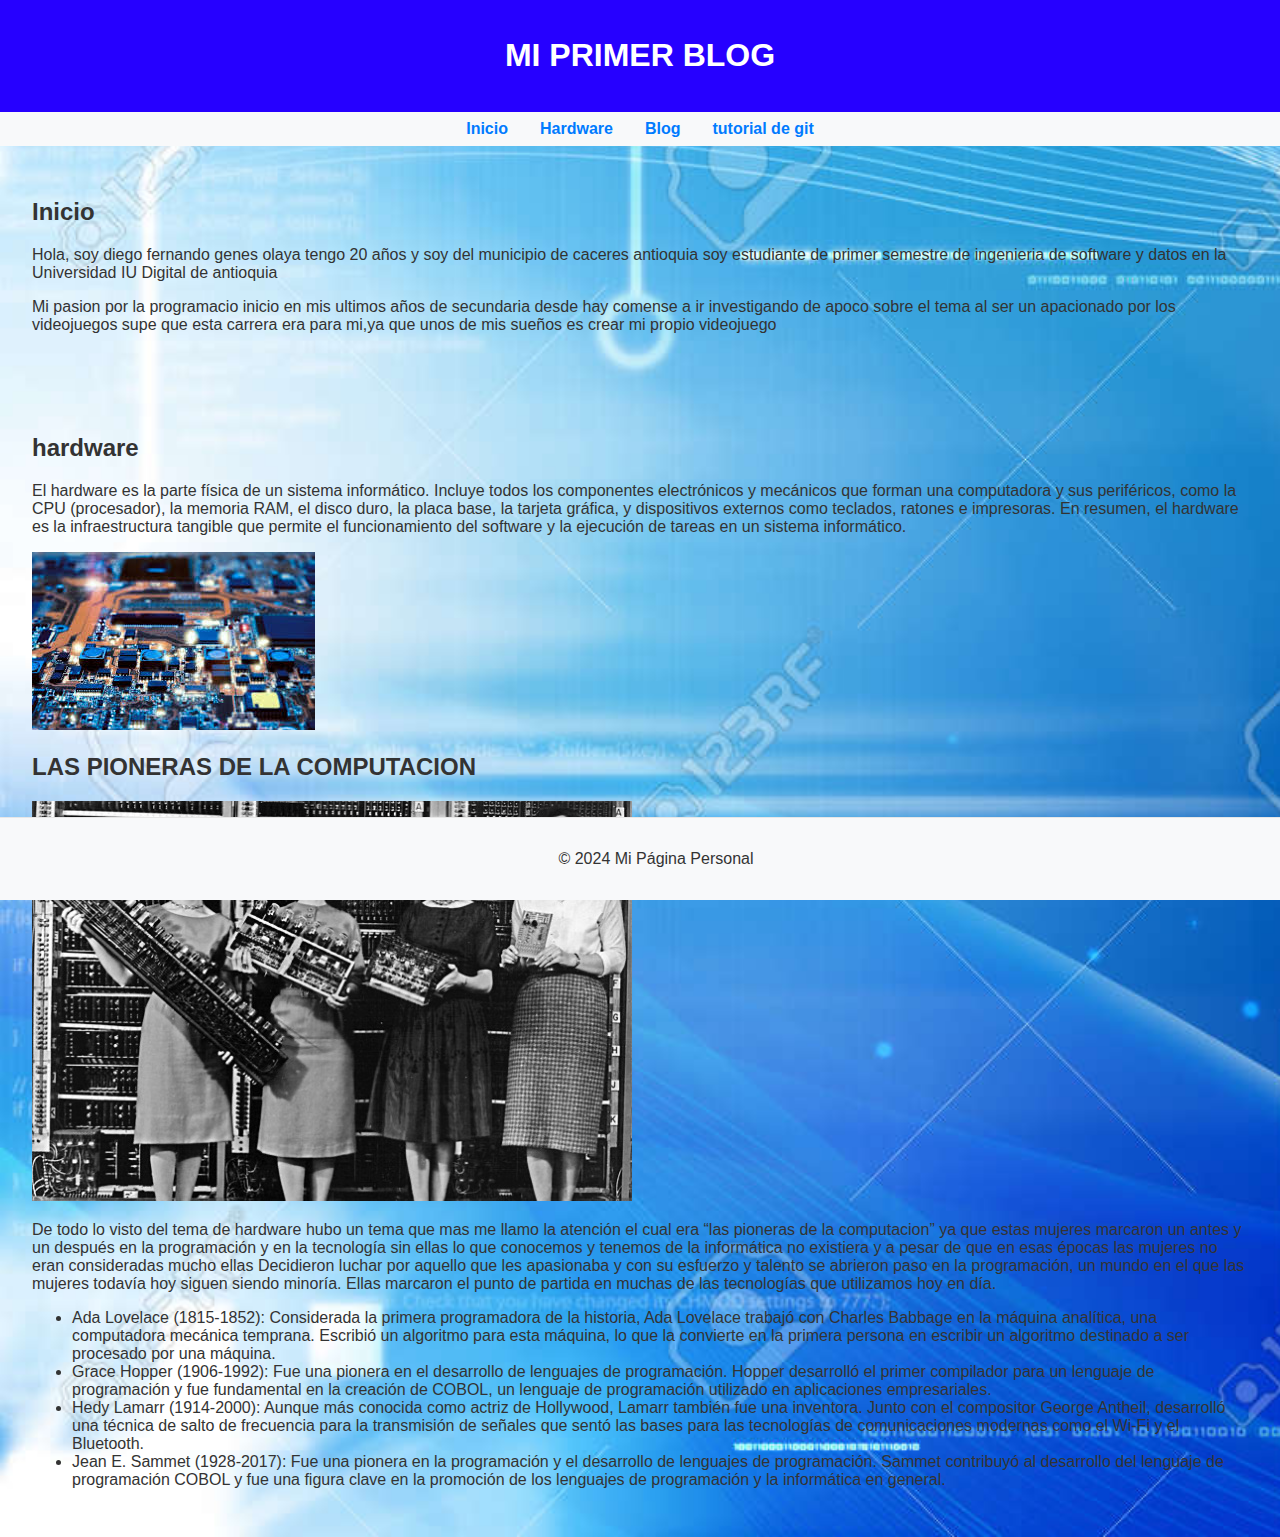
<file: index.html>
<!DOCTYPE html>
<html lang="es">
<head>
    <meta charset="UTF-8">
    <meta name="viewport" content="width=device-width, initial-scale=1.0">
    <title>MI PAGINA WED</title>
    <link rel="stylesheet" href="style.css">
    
       
    
</head>
<body>
    <header>
        <h1>MI PRIMER BLOG</h1>
    </header>
    
    <nav>
        <a href="#inicio">Inicio</a>
        <a href="#hardware">Hardware</a>
        <a href="#blog">Blog</a>
        <a href="git.html">tutorial de git</a>
    </nav>

    <div id="inicio" class="container">
        <h2>Inicio</h2>
        <p>Hola, soy diego fernando genes olaya tengo 20 años y soy del municipio de caceres antioquia
            soy estudiante de primer semestre de ingenieria de software y datos en la Universidad IU Digital de antioquia 
        </p>
        </ul> 
        <p>Mi pasion por la programacio inicio en mis ultimos años de secundaria desde hay comense a ir investigando de apoco sobre el tema al ser un apacionado por los videojuegos supe que esta carrera era para mi,ya que unos de mis sueños es crear mi propio videojuego  </p>
    </div>

    <div id="hardware" class="container">
        <h2>hardware</h2>
    </ul>
    <p>
        El hardware es la parte física de un sistema informático. Incluye todos los componentes electrónicos y mecánicos que forman una computadora y sus periféricos, como la CPU (procesador), la memoria RAM, el disco duro, la placa base, la tarjeta gráfica, y dispositivos externos como teclados, ratones e impresoras. En resumen, el hardware es la infraestructura tangible que permite el funcionamiento del software y la ejecución de tareas en un sistema informático.</p>
    </ul>

        <img src="imagen.jpeg" alt="">
        <h2>LAS PIONERAS DE LA COMPUTACION </h2>
        <img src="IMG 1.jpg" alt="">
        <p>De todo lo visto del tema de hardware hubo un tema que mas me llamo la atención el cual era “las pioneras de la computacion” ya que estas mujeres marcaron un antes y un después en la programación y en la tecnología sin ellas lo que conocemos  y tenemos de la informática no existiera  y a pesar de que en esas épocas las mujeres no eran consideradas mucho ellas  Decidieron luchar por aquello que les apasionaba y con su esfuerzo y talento se abrieron paso en la programación, un mundo en el que las mujeres todavía hoy siguen siendo minoría. Ellas marcaron el punto de partida en muchas de las tecnologías que utilizamos hoy en día.</p>
        <ul>
            <li>Ada Lovelace (1815-1852): Considerada la primera programadora de la historia, Ada Lovelace trabajó con Charles Babbage en la máquina analítica, una computadora mecánica temprana. Escribió un algoritmo para esta máquina, lo que la convierte en la primera persona en escribir un algoritmo destinado a ser procesado por una máquina.</li>
            <li>Grace Hopper (1906-1992): Fue una pionera en el desarrollo de lenguajes de programación. Hopper desarrolló el primer compilador para un lenguaje de programación y fue fundamental en la creación de COBOL, un lenguaje de programación utilizado en aplicaciones empresariales.</li>
            <li>Hedy Lamarr (1914-2000): Aunque más conocida como actriz de Hollywood, Lamarr también fue una inventora. Junto con el compositor George Antheil, desarrolló una técnica de salto de frecuencia para la transmisión de señales que sentó las bases para las tecnologías de comunicaciones modernas como el Wi-Fi y el Bluetooth.</li>
            <li>Jean E. Sammet (1928-2017): Fue una pionera en la programación y el desarrollo de lenguajes de programación. Sammet contribuyó al desarrollo del lenguaje de programación COBOL y fue una figura clave en la promoción de los lenguajes de programación y la informática en general.</li>


        </ul>


    </div>

   


    

    
    <footer>
        <p>&copy; 2024 Mi Página Personal</p>
    </footer>
</body>
</html>
</file>
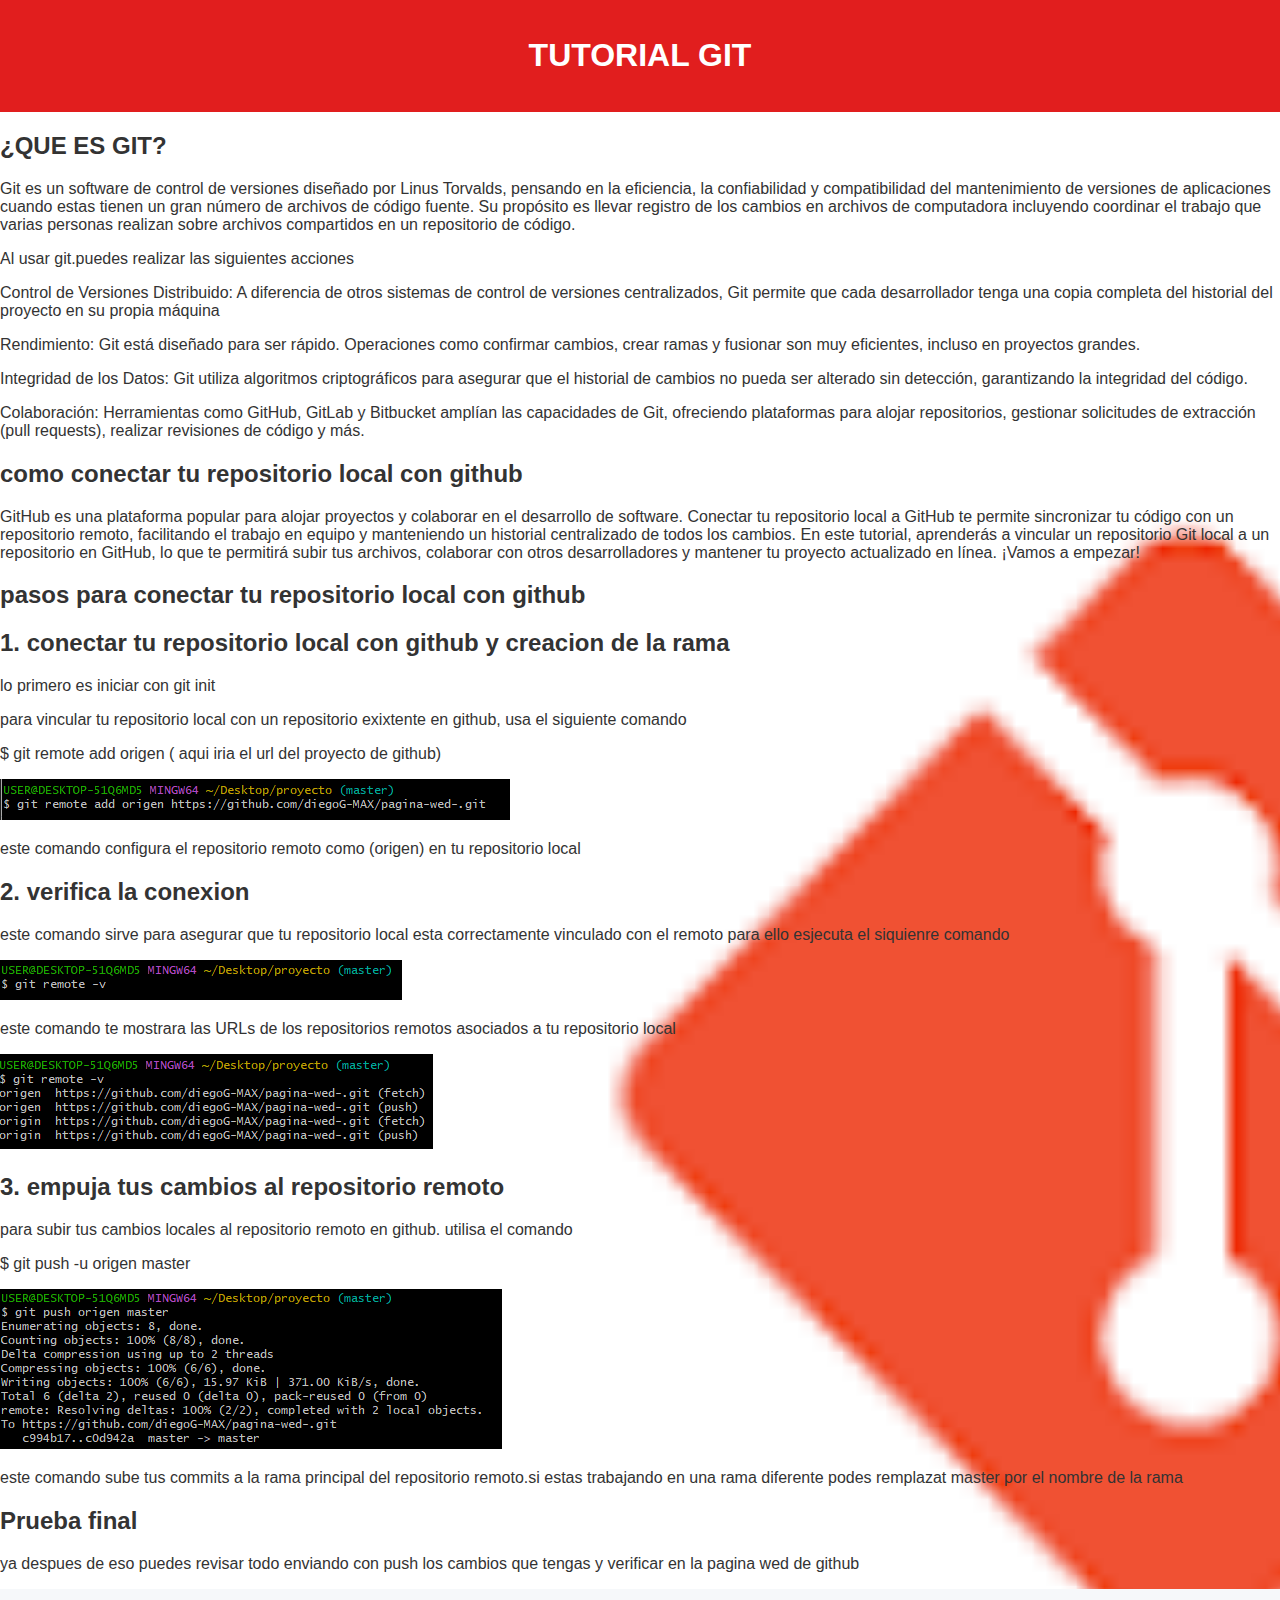
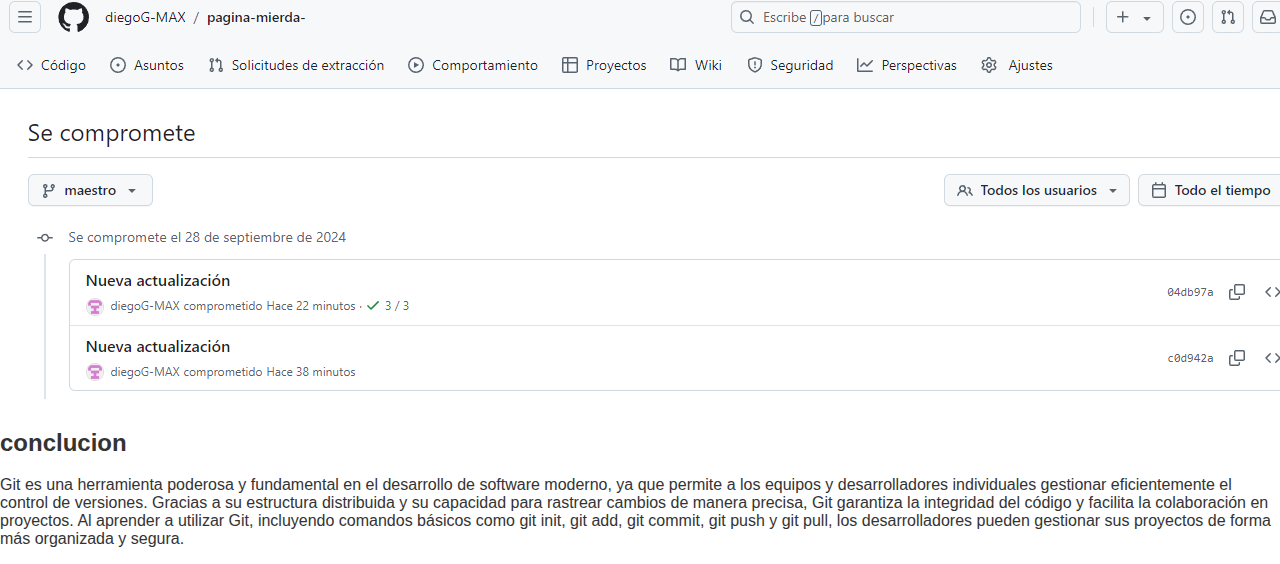
<file: git.html>
<!DOCTYPE html>
<html lang="es">
<head>
    <meta charset="UTF-8">
    <meta name="viewport" content="width=device-width, initial-scale=1.0">
    <title>sitio wed diego</title>
    <link rel="stylesheet" href="git.css">



</head>
<body>
    <header>
        <h1>TUTORIAL GIT  </h1>
    </header>
    

    <h2>¿QUE ES GIT?</h2>
    <p>Git es un software de control de versiones diseñado por Linus Torvalds, pensando en la eficiencia, la confiabilidad y compatibilidad del mantenimiento de versiones de aplicaciones 
        cuando estas tienen un gran número de archivos de código fuente. 
        Su propósito es llevar registro de los cambios en archivos de computadora incluyendo coordinar
         el trabajo que varias personas realizan sobre archivos compartidos en un repositorio de código.
        
         <p>Al usar git.puedes realizar las siguientes acciones </p>

         <p>Control de Versiones Distribuido: A diferencia de otros sistemas de control de versiones centralizados, Git permite que cada desarrollador tenga una copia completa del historial del proyecto en su propia máquina</p>
        
         <p>Rendimiento: Git está diseñado para ser rápido. Operaciones como confirmar cambios, crear ramas y fusionar son muy eficientes, incluso en proyectos grandes.</p>

         <p>Integridad de los Datos: Git utiliza algoritmos criptográficos para asegurar que el historial de cambios no pueda ser alterado sin detección, garantizando la integridad del código.</p>

         <p>Colaboración: Herramientas como GitHub, GitLab y Bitbucket amplían las capacidades de Git, ofreciendo plataformas para alojar repositorios, gestionar solicitudes de extracción (pull requests), realizar revisiones de código y más.</p>


        </p>

        <h2>como conectar tu repositorio local con github</h2>
        <p>GitHub es una plataforma popular para alojar proyectos y colaborar en el desarrollo de software. Conectar tu repositorio local a GitHub te permite sincronizar tu código con un repositorio remoto, facilitando el trabajo en equipo y manteniendo un historial centralizado de todos los cambios. En este tutorial, aprenderás a vincular un repositorio Git local a un repositorio en GitHub, lo que te permitirá subir tus archivos, colaborar con otros desarrolladores y mantener tu proyecto actualizado en línea. ¡Vamos a empezar!</p>
          <h2>pasos para conectar tu repositorio local con github</h2>
          <h2>1. conectar tu repositorio local con github y creacion de la rama </h2>
          <p>lo primero es iniciar con git init</p>

         <P>para vincular tu repositorio local con un repositorio exixtente en github, usa el siguiente comando  </P> 
         <p>$ git remote add origen ( aqui iria el url del proyecto de github)</p>
         <img src="Captura 1.PNG" alt="">
         <p>este comando configura el repositorio remoto como (origen) en tu repositorio local </p>

         <h2>2. verifica la conexion</h2>
         <p>este comando sirve para asegurar que tu repositorio local esta correctamente vinculado con el remoto para ello esjecuta el siquienre comando</p>
         <img src="Captura 2.PNG" alt="">
         <p>este comando te mostrara las URLs de los repositorios remotos asociados a tu repositorio local</p>
         <img src="Captura 3.PNG" alt="">


         <h2>3. empuja tus cambios al repositorio remoto  </h2>
         <p>para subir tus cambios locales al repositorio remoto en github. utilisa el comando </p>
         <p>$ git push -u origen master  </p>
         <img src="Captura 4.PNG" alt="">
         <p>este comando sube tus commits a la rama principal del repositorio remoto.si estas trabajando en una rama diferente podes remplazat master por el nombre de la rama </p>

         <h2>Prueba final</h2>
         <p>ya despues de eso puedes revisar todo enviando con push los cambios que tengas y verificar en la pagina wed de github</p>
         <img src="Captura 5.PNG" alt="">
         
         <h2>conclucion</h2>
         <p>Git es una herramienta poderosa y fundamental en el desarrollo de software moderno, ya que permite a los equipos y desarrolladores individuales gestionar eficientemente el control de versiones. Gracias a su estructura distribuida y su capacidad para rastrear cambios de manera precisa, Git garantiza la integridad del código y facilita la colaboración en proyectos. Al aprender a utilizar Git, incluyendo comandos básicos como git init, git add, git commit, git push y git pull, los desarrolladores pueden gestionar sus proyectos de forma más organizada y segura. </p>
                  
</body>
</html>
</file>
<file: style.css>
body{

background-image: url("rer.jpg");
background-size: cover;
background-repeat: no-repeat;


}
body {
    font-family: Arial, sans-serif;
    margin: 0;
    padding: 0;
    color: #333;
}
header {
    background-color: #2600ff;
    color: #fff;
    padding: 1rem;
    text-align: center;
}
nav {
    display: flex;
    justify-content: center;
    background-color: #f8f9fa;
    padding: 0.5rem;
}
nav a {
    color: #007BFF;
    text-decoration: none;
    margin: 0 1rem;
    font-weight: bold;
}
nav a:hover {
    text-decoration: underline;
}
.container {
    padding: 2rem;
}
footer {
    background-color: #f8f9fa;
    text-align: center;
    padding: 1rem;
    position: fixed;
    bottom: 0;
    width: 100%;
    border-top: 1px solid #e7e7e7;
}
</file>
<file: git.css>
body{

    background-image: url("imange\ gitt.png");
    background-size: cover;
    background-repeat: no-repeat;
    
    
    }
    body {
        font-family: Arial, sans-serif;
        margin: 0;
        padding: 0;
        color: #333;
    }
    header {
        background-color: #df1111f1;
        color: #fff;
        padding: 1rem;
        text-align: center;
    }
</file>
